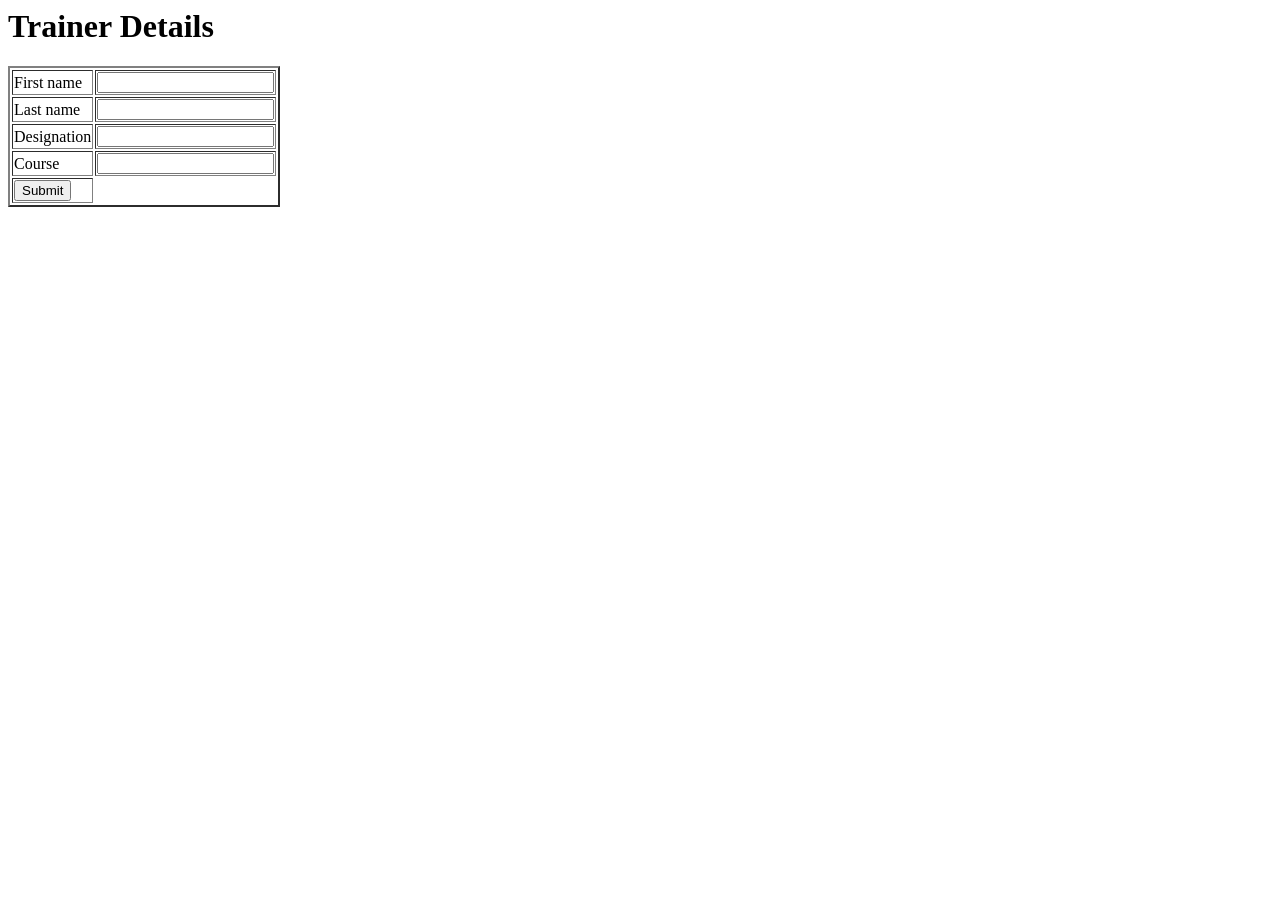
<file: templates/trainer_details.html>
<html>
<head>
    <h1> Trainer Details</h1>
</head>
<body>
<table border="2">
<form method="post" action="{{ url_for('trainer_create') }}" name="trainer_form">

<tr>
    <td> First name </td>
    <td> <input type="text" name="fname"> </td>
</tr>
<tr>
    <td> Last name </td>
    <td> <input type="text" name="lname"> </td>
</tr>
<tr>
    <td> Designation </td>
    <td> <input type="text" name="desig"> </td>
</tr>
<tr>
    <td> Course </td>
    <td> <input type="text" name="course"> </td>
</tr>
<tr>
    <td> <input type="submit" value="Submit"> </td>
</tr>
</form>
</table>
</body>
</html>
</file>
